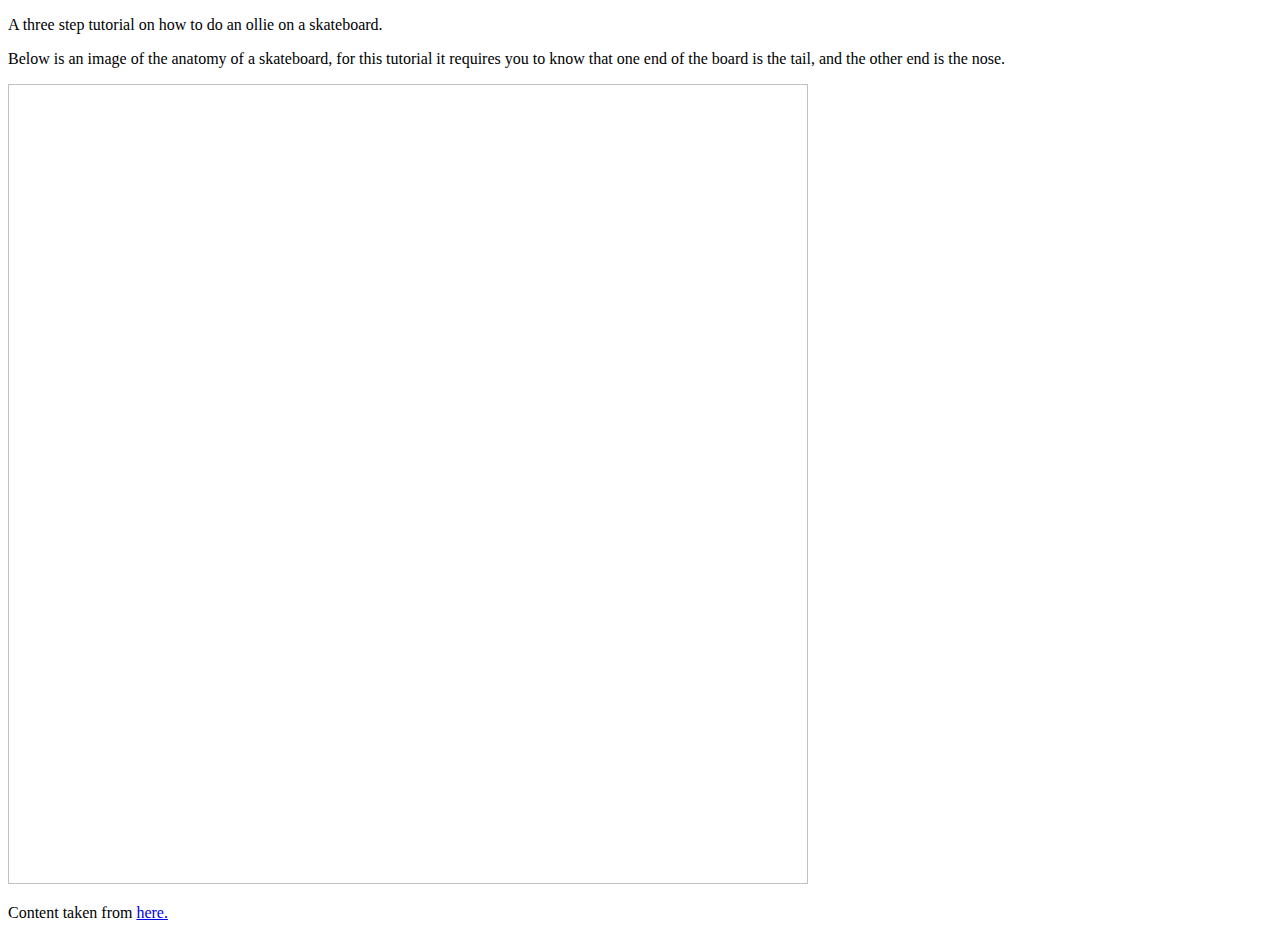
<file: src/main/resources/templates/index.html>
<!DOCTYPE html>
<html lang="en" xmlns:th="http://thymeleaf.org">
<head>
    <meta charset="UTF-8">
    <title>How to</title>
    <link rel="stylesheet" th:href="@{/style.css}">
</head>
<body>
<div th:insert="fragments/_header :: header"></div>
<p>
    A three step tutorial on how to do an ollie on a skateboard.
</p>
<p>Below is an image of the anatomy of a skateboard, for this tutorial it requires you to know that one end of the board is the tail, and the other end is the nose.</p>
<img height="800px" width="800px" th:src="@{/img/skateboardanatomy.png}"/>
<p>
    Content taken from <a href="https://www.cablemuseum.org/">here.</a>
</p>
<div th:replace="fragments/_footer :: footer"></div>
</body>
</html>
</file>
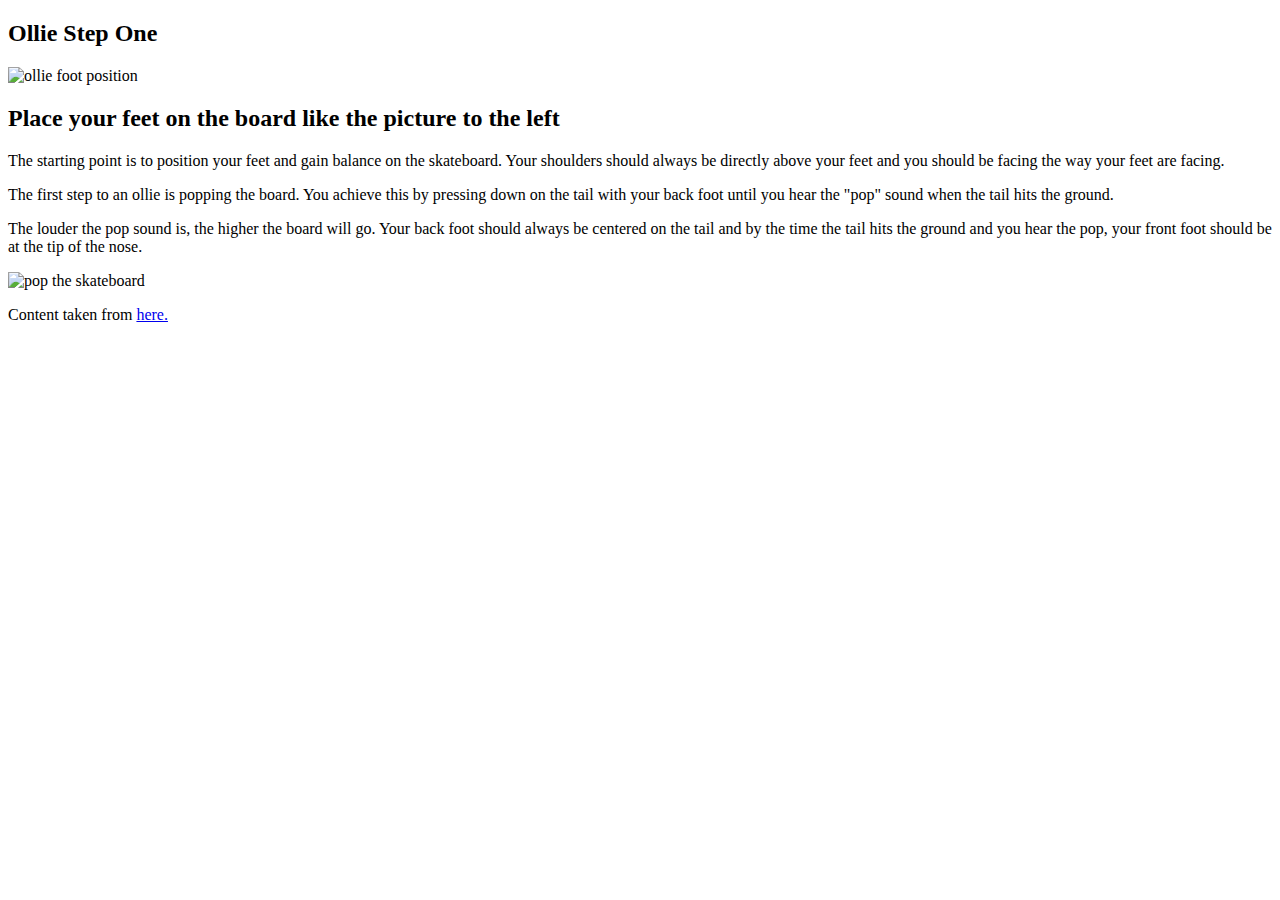
<file: src/main/resources/templates/pages/stepOne.html>
<!DOCTYPE html>
<html lang="en" xmlns:th="http://thymeleaf.org">
<head>
    <meta charset="UTF-8">
    <title>Ollie Step One</title>
    <link rel="stylesheet" th:href="@{/style.css}">
</head>
<body>
<div th:insert="fragments/_header :: header"></div>
<h2>Ollie Step One</h2>
<img class="left" th:src="@{/img/olliefootposition.jpg}" alt="ollie foot position">
<h2>
    Place your feet on the board like the picture to the left
</h2>
<p>
    The starting point is to position your feet and gain balance on the skateboard. Your shoulders should always be directly
    above your feet and you should be facing the way your feet are facing.
</p>
<p>
    The first step to an ollie is popping the board. You achieve this by pressing down on the tail with your back foot
    until you hear the "pop" sound when the tail hits the ground.
</p>
<p>
    The louder the pop sound is, the higher the board will go. Your back foot should always be centered on the tail and
    by the time the tail hits the ground and you hear the pop, your front foot should be at the tip of the nose.
</p>
<img class="left" th:src="@{/img/ollie1.png}" alt="pop the skateboard">
<p>Content taken from <a
        href="https://www.goskate.com/how-to-ollie/">here.</a></p>
<div th:insert="fragments/_footer :: footer"></div>
</body>
</html>
</file>
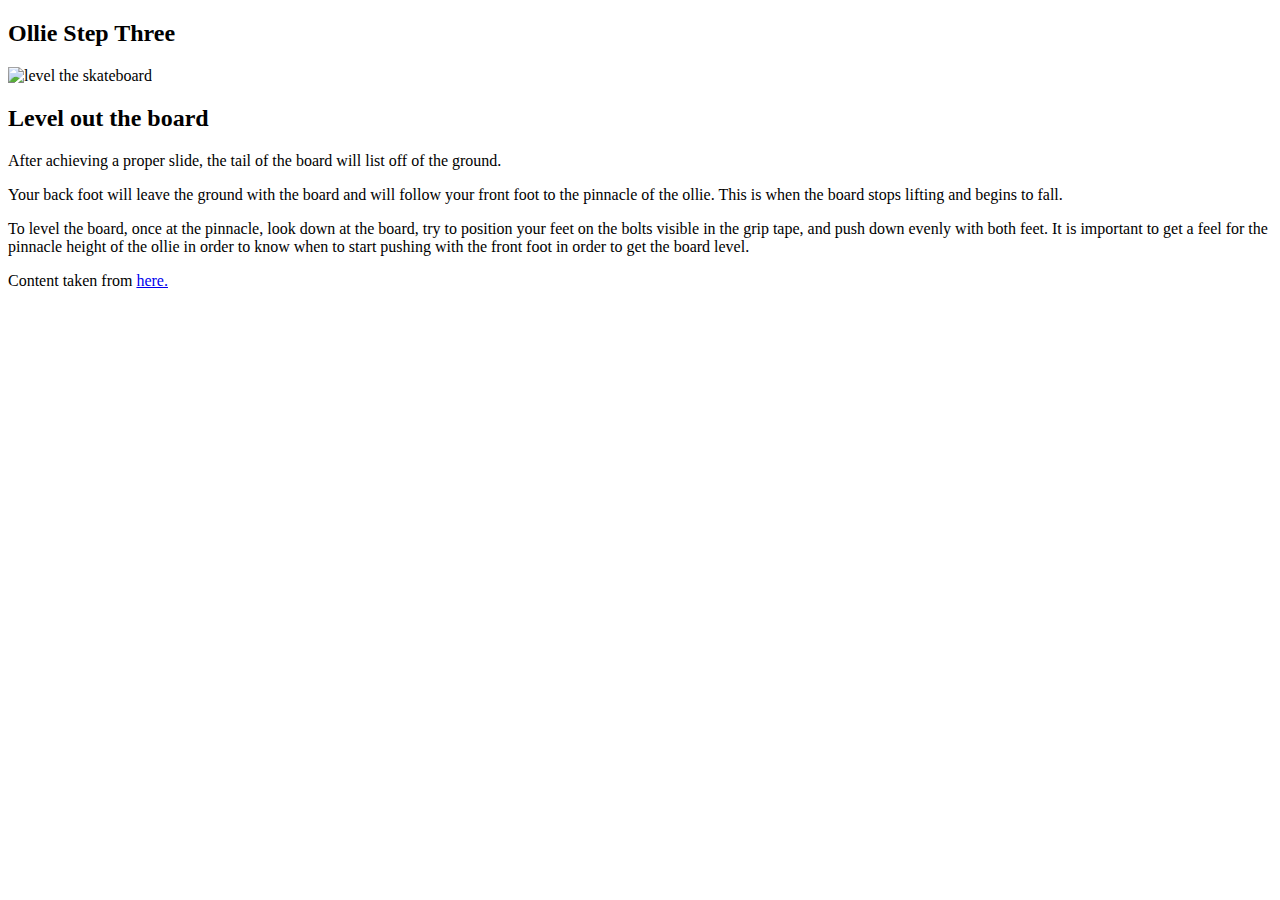
<file: src/main/resources/templates/pages/stepThree.html>
<!DOCTYPE html>
<html lang="en" xmlns:th="http://thymeleaf.org">
<head>
    <meta charset="UTF-8">
    <title>Ollie Step Three</title>
    <link rel="stylesheet" th:href="@{/style.css}">
</head>
<body>

<div th:insert="fragments/_header :: header"></div>

<h2>Ollie Step Three</h2>
<img class="left" th:src="@{/img/ollie3.jpg}" alt="level the skateboard">
<h2>Level out the board</h2>
<p>
    After achieving a proper slide, the tail of the board will list off of the ground.
</p>
<p>
    Your back foot will leave the ground with the board and will follow your front foot to the pinnacle of the ollie.
    This is when the board stops lifting and begins to fall.
</p>
<p>
    To level the board, once at the pinnacle, look down at the board, try to position your feet on the bolts visible
    in the grip tape, and push down evenly with both feet. It is important to get a feel for the pinnacle height of the
    ollie in order to know when to start pushing with the front foot in order to get the board level.
</p>
<p>Content taken from <a
        href="https://www.goskate.com/how-to-ollie/">here.</a>
</p>

<div th:insert="fragments/_footer :: footer"></div>
</body>
</html>
</file>
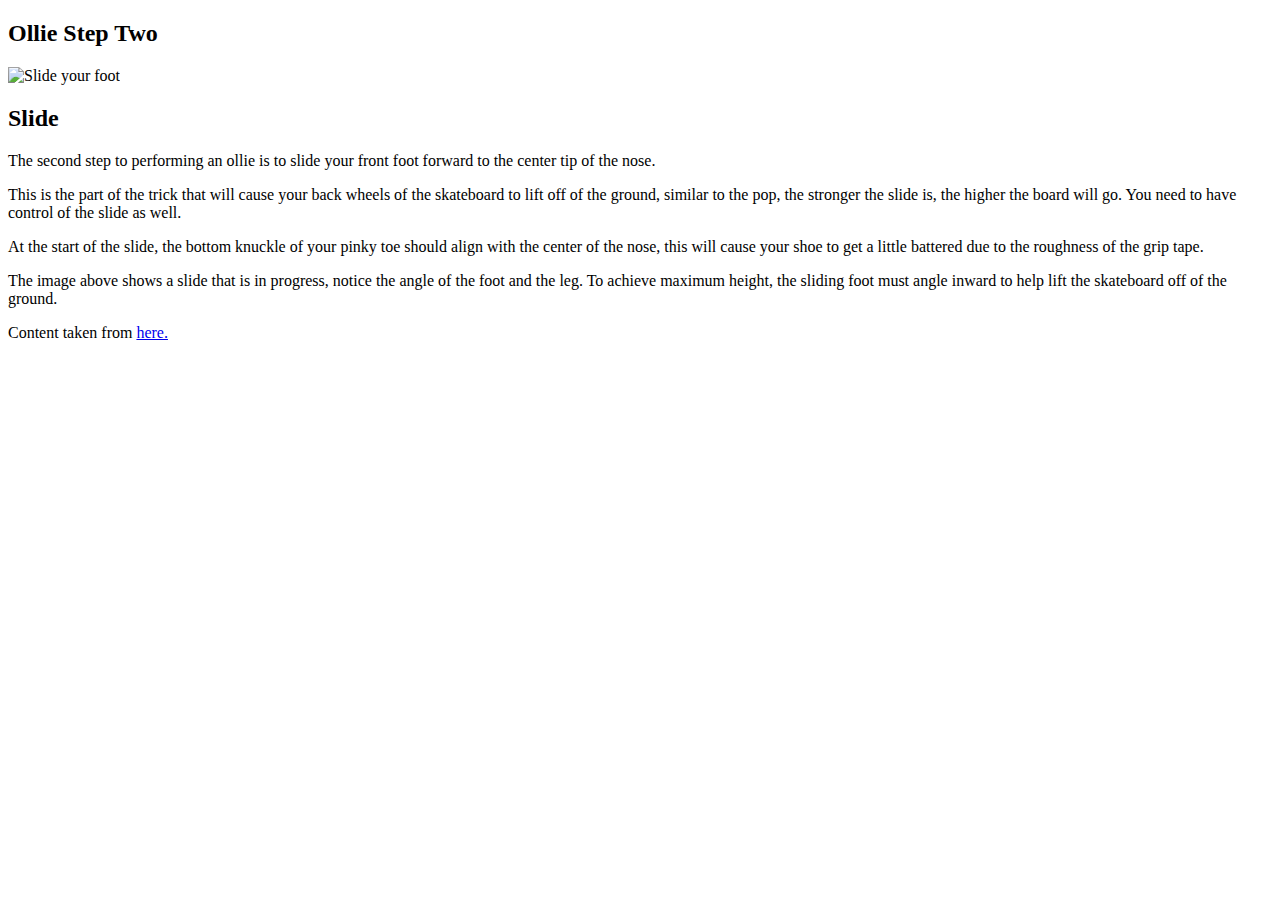
<file: src/main/resources/templates/pages/stepTwo.html>
<!DOCTYPE html>
<html lang="en" xmlns:th="http://thymeleaf.org">
<head>
    <meta charset="UTF-8">
    <title>Ollie Step Two</title>
    <link rel="stylesheet" th:href="@{/style.css}">
</head>
<body>

<div th:insert="fragments/_header :: header"></div>

<h2>Ollie Step Two</h2>
<img class="left" th:src="@{/img/ollie2.jpg}" alt="Slide your foot">
<h2>Slide</h2>
<p>
    The second step to performing an ollie is to slide your front foot forward to the center tip of the nose.
</p>

<p>
    This is the part of the trick that will cause your back wheels of the skateboard to lift off of the ground, similar
    to the pop, the stronger the slide is, the higher the board will go. You need to have control of the slide as well.
</p>
<p>
    At the start of the slide, the bottom knuckle of your pinky toe should align with the center of the nose, this will
    cause your shoe to get a little battered due to the roughness of the grip tape.
</p>
<p>
    The image above shows a slide that is in progress, notice the angle of the foot and the leg. To achieve maximum height,
    the sliding foot must angle inward to help lift the skateboard off of the ground.
</p>
<p>Content taken from <a
        href="https://www.goskate.com/how-to-ollie/">here.</a>
</p>
<div th:insert="fragments/_footer :: footer"></div>
</body>
</html>
</file>
